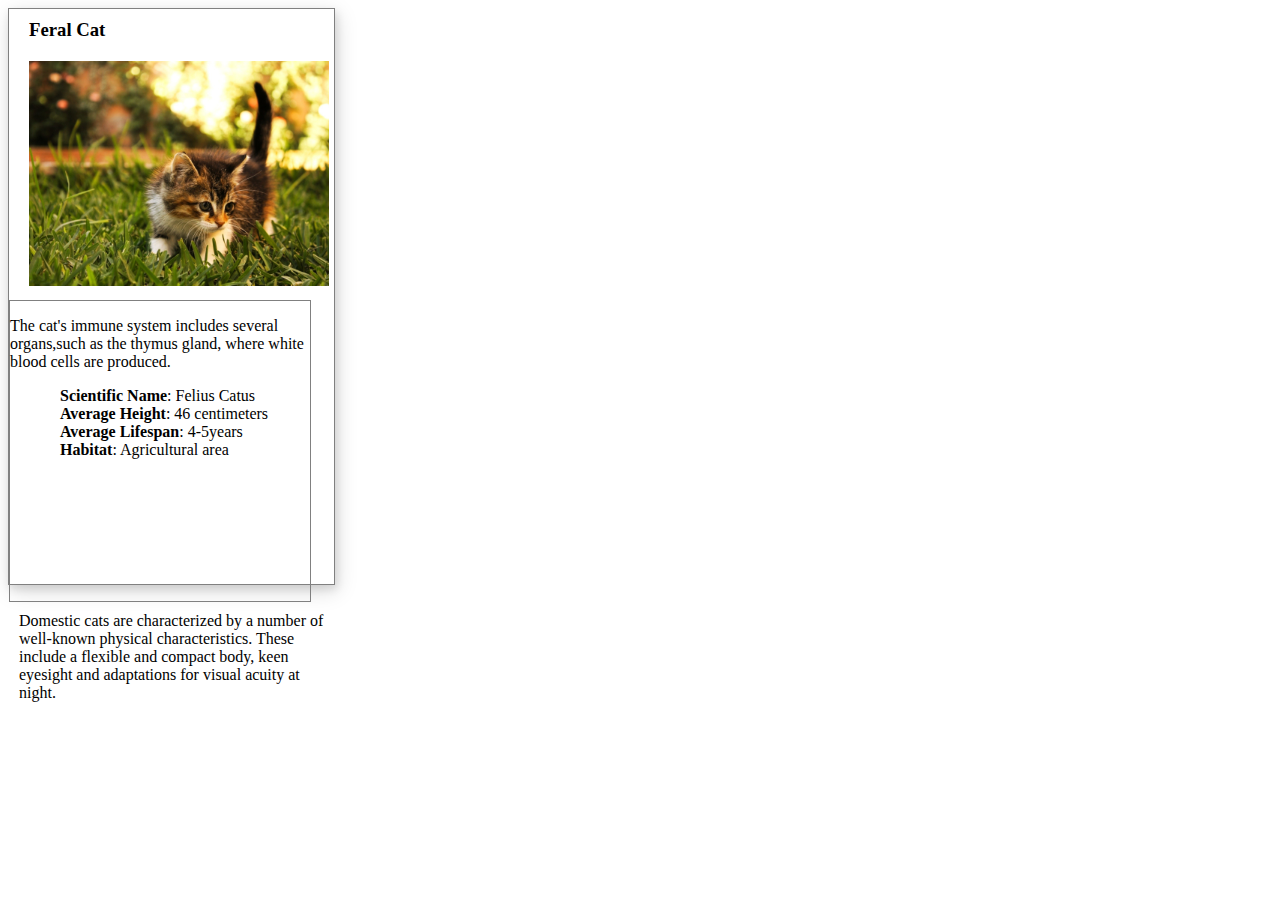
<file: fend-animal-trading-cards-master/card.html>
<!DOCTYPE html>
<html>
<head>
	<meta charset="utf-8">
	<title>Animal Trading Cards</title>
	<link rel="stylesheet" href="styles.css">
</head>
<body>
	<div class="div">
		<!-- your favorite animal's name goes here -->
		<h3 class="main">Feral Cat</h3>
		<!-- your favorite animal's image goes here -->
		<img src="cats-hd-1.jpg" alt="picture of a cat" class="image">
		<div class="box">
			<!-- your favorite animal's interesting fact goes here -->
			<p class"word">The cat's immune system includes several organs,such as the thymus gland, where white blood cells
				are produced.</p>

			<ul class="list">
				<!-- your favorite animal's list items go here -->
				<li><span class="items">Scientific Name</span>: Felius Catus</li>
				<li><span class="items">Average Height</span>: 46 centimeters</li>
				<li><span class="items">Average Lifespan</span>: 4-5years</li>
				<li><span class="items">Habitat</span>: Agricultural area</li>
			</ul>
		</div>
			<!-- your favorite animal's description goes here -->
			<p class="para">Domestic cats are characterized by a number of well-known physical characteristics.
				 These include a flexible and compact body, keen eyesight and adaptations for visual acuity at night. </p>

		</div>
	</div>
</body>
</html>
</file>
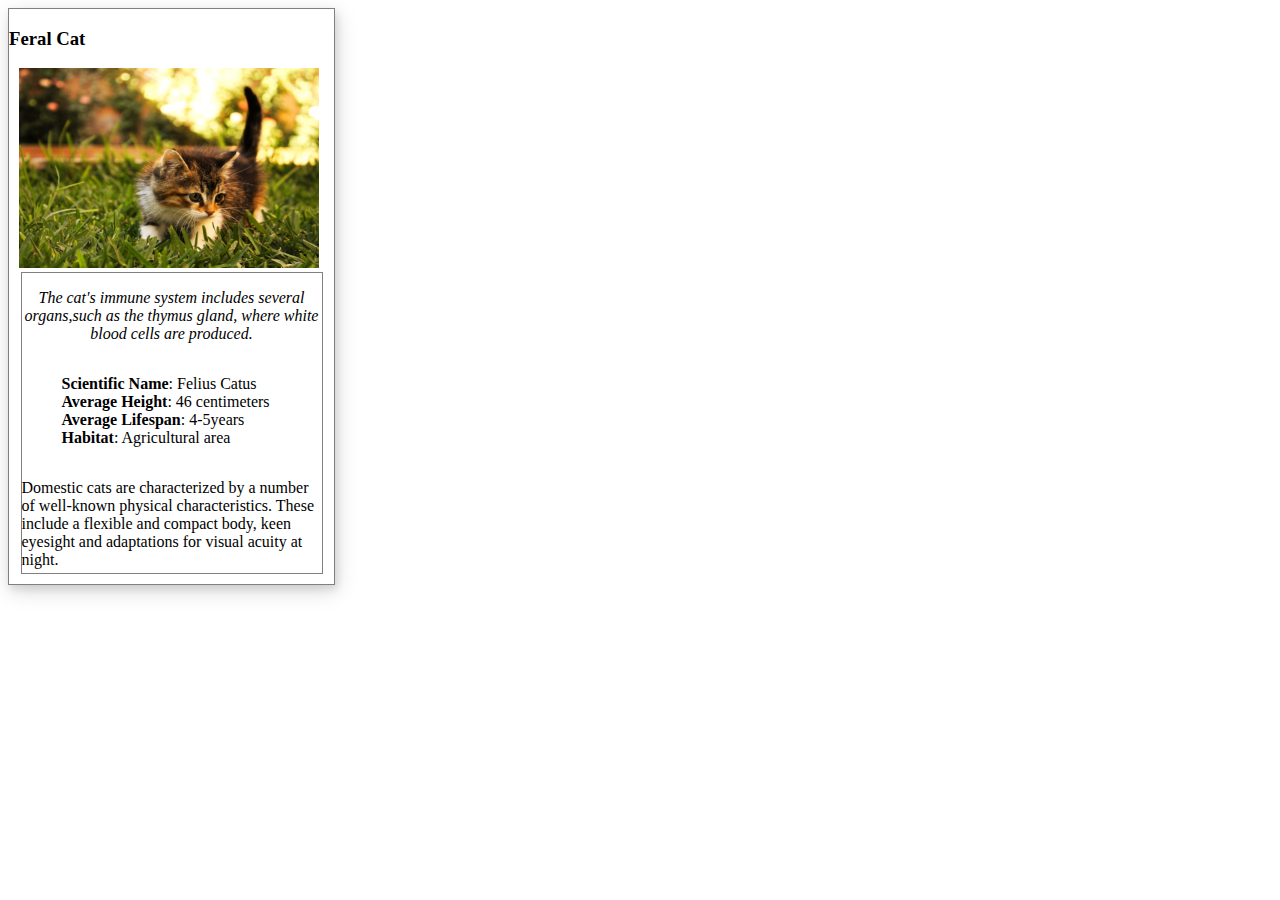
<file: fend-animal-trading-cards-master/nanoproject.html>
<!DOCTYPE html>
<html lang="en">
<head>
	<meta charset="utf-8">
	<title>Animal Trading Cards</title>
	<link rel="stylesheet" href="prjectcss.css">
</head>
<body>
	<div class="div">
		<!-- your favorite animal's name goes here -->
		<h3>Feral Cat</h3>
		<!-- your favorite animal's image goes here -->
		<img src="cats-hd-1.jpg" alt="picture of a cat" class="image">
		<center><div class="box">
			<!-- your favorite animal's interesting fact goes here -->
			<p class="fact">The cat's immune system includes several organs,such as the thymus gland, where white blood cells
				are produced.</p>
				<div class="txtt">
			<ul class="list">
				<!-- your favorite animal's list items go here -->
				<li ><span class="data">Scientific Name</span>: Felius Catus</li>
				<li ><span class="data">Average Height</span>: 46 centimeters</li>
				<li ><span class="data">Average Lifespan</span>: 4-5years</li>
				<li ><span class="data">Habitat</span>: Agricultural area</li>
			</ul>
		</div>
			<!-- your favorite animal's description goes here -->
			<p class="para">Domestic cats are characterized by a number of well-known physical characteristics.
				 These include a flexible and compact body, keen eyesight and adaptations for visual acuity at night. </p>

		</center></div>
	</div>
</body>
</html>
</file>
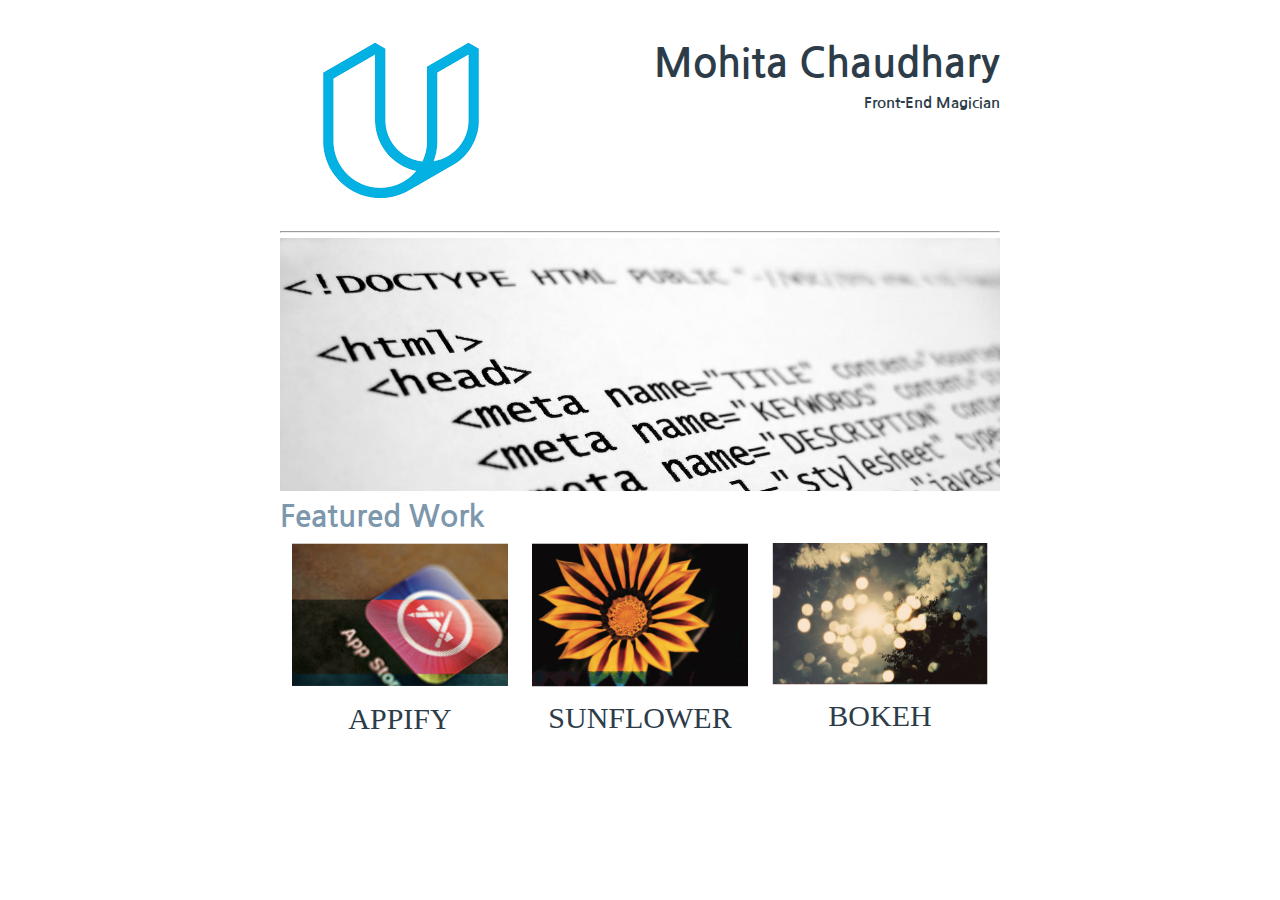
<file: pro3/3pro.html>
<!DOCTYPE HTML>
<html
<head>
<meta charset="utf-8">
<meta name="viewport" content="width=device-width, initial-scale=1">
<link href="pro.css" rel="stylesheet">
<link href="https://fonts.googleapis.com/css?family=Nanum+Gothic" rel="stylesheet">
<title>Portfolio Page Project</title>
</head>
<body>
  <section class="container">
    <!--coding for the udacity logo image and name,coding profession-->
    <section class="row">
      <div id="img-banner">
        <img src="logo.png" class="img-responsive" alt="udacity logo image">
      </div>
      <div id="text-banner">
        <h1>Mohita Chaudhary</h1>
        <h2>Front-End Magician</h2>
      </div>
    </section><hr/>
    <!--main image coding-->
    <section class="row">
      <div class="col-12">
        <img src="main.jpg" class="img-responsive" alt="image of random code">
      </div>
    </section>
    <!--featured work coding-->
    <section class="row">
      <div class="col-12">
        <h3>Featured Work</h3>
      </div>
    </section>
    <!--three project images coding -->
    <section class="row">
      <!--coding for appify image-->
    <section class="row-feature">
      <div class="img-feature">
        <img src="appify.png" class="img-responsive" alt="appify">
      </div>
      <footer class="text">
        <p><a href="https://github.com/udacity/Appify/">APPIFY</a></p>
      </footer>
    </section>
    <!--coding for sunflower image-->
    <section class="row-feature">
      <div class="img-feature">
        <img src="sunflower.png" class="img-responsive" alt="sunflower">
      </div>
      <footer class="text">
        <p><a href="https://github.com/udacity/Sunflower/">SUNFLOWER</a></p>
      </footer>
    </section>
    <!--coding for bokeh image-->
    <section class="row-feature">
      <div class="img-feature">
        <img src="bokeh.png" class="img-responsive" alt="bokeh">
      </div>
      <footer class="text">
        <p><a href="https://github/udacity/Bokeh">BOKEH</a></p>
      </footer>
    </section>
  </section>
</section>
</body>
</html>
</file>
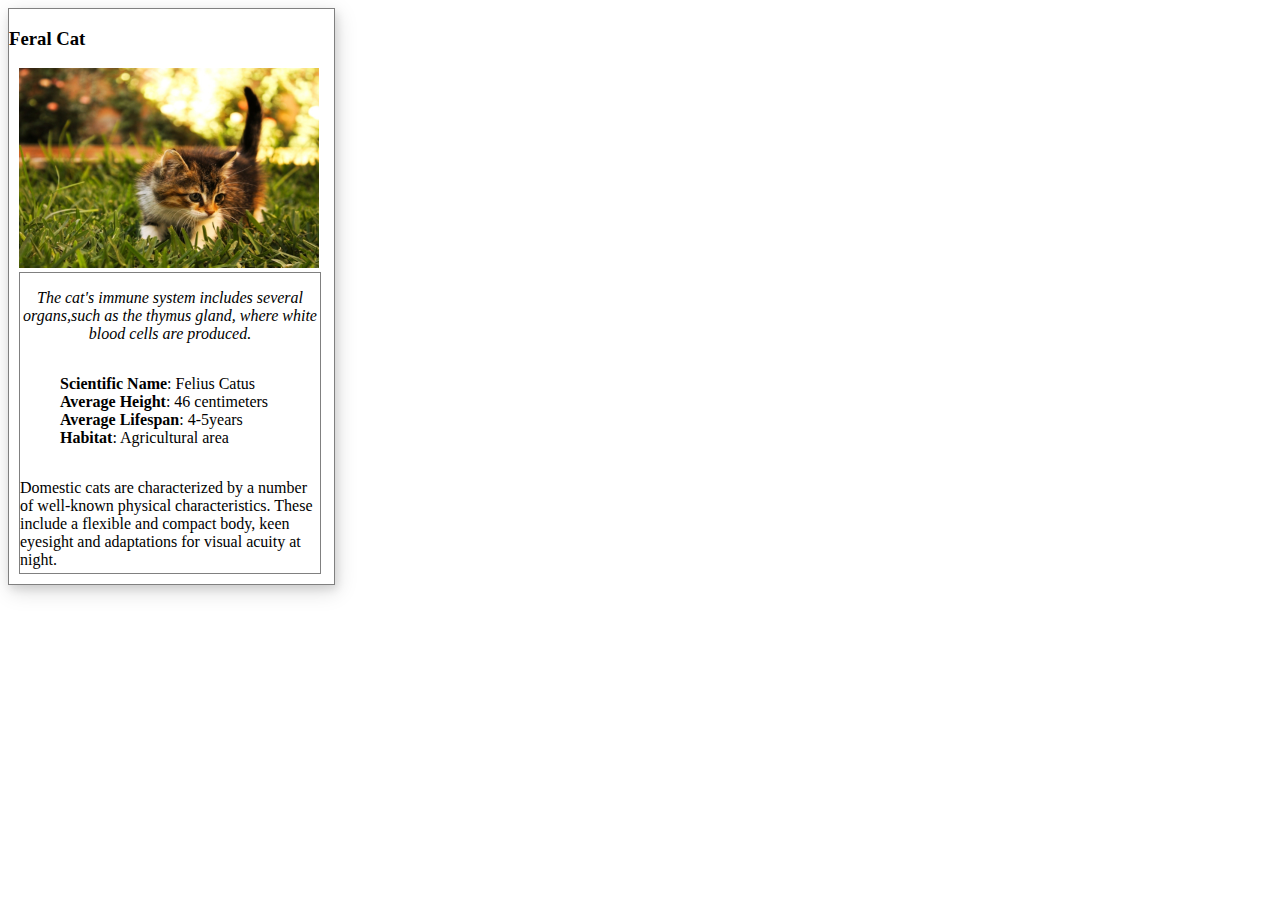
<file: fend-animal-trading-cards-master/sunbbmit/nanoproject.html>
<!DOCTYPE html>
<html lang="en">
<head>
	<meta charset="utf-8">
	<title>Animal Trading Cards</title>
	<link rel="stylesheet" href="prjectcss.css">
</head>
<body>
	<div class="mainbox">
		<!-- your favorite animal's name goes here -->
		<h3>Feral Cat</h3>
		<!-- your favorite animal's image goes here -->
		<img src="cats-hd-1.jpg" alt="picture of a cat" class="image">
		<div class="box">
			<!-- your favorite animal's interesting fact goes here -->
			<p class="fact">The cat's immune system includes several organs,such as the thymus gland, where white blood cells
				are produced.</p>
				<div class="txtt">
			<ul class="list">
				<!-- your favorite animal's list items go here -->
				<li ><span class="data">Scientific Name</span>: Felius Catus</li>
				<li ><span class="data">Average Height</span>: 46 centimeters</li>
				<li ><span class="data">Average Lifespan</span>: 4-5years</li>
				<li ><span class="data">Habitat</span>: Agricultural area</li>
			</ul>
		</div>
			<!-- your favorite animal's description goes here -->
			<p class="para">Domestic cats are characterized by a number of well-known physical characteristics.
				 These include a flexible and compact body, keen eyesight and adaptations for visual acuity at night. </p>

		</div>
	</div>
</body>
</html>
</file>
<file: fend-animal-trading-cards-master/styles.css>
.div {
  width: 325px;
  height:575px;
  border:1px solid gray;
  box-shadow:2px 4px 8px 0 rgba(0, 0, 0, 0.1), 2px 6px 20px 0 rgba(0, 0, 0, 0.15);
  }
  .image {
    width:300px;
    margin:10px 20px 10px 20px;
  }
  .main {
    margin:10px 20px 10px 20px;
  }
  .box {
    border:1px solid gray;
    height:300px;
    width:300px;
  }
  .word {
    font-style: italic;
  }
  .list {
    margin:10px;
    list-style-type: none;

  }
  .items {
    font-weight: bold;
  }
  .para {
      margin:10px;
  }
</file>
<file: fend-animal-trading-cards-master/prjectcss.css>
.div {
  width: 325px;
  height:575px;
  border:1px solid gray;
  box-shadow:2px 4px 8px 0 rgba(0, 0, 0, 0.1), 2px 6px 20px 0 rgba(0, 0, 0, 0.15);
  }
  .image {
    width:300px;
    height:200px;
    margin-left: 10px;
    margin-right: 10px;
  }
  .box {
    border:1px solid gray;
    height:300px;
    width:300px;
    margin-left: 10px;
    margin-right: 10px;
  }
  .data {
    font-weight: bold;
  }
  .txtt {
    float:left;
  }
  .list {
    list-style-type: none;
    text-align: left;

  }
  .para {
    display: inline-table;
    text-align: left;
  }
  .fact {
    font-style:italic;
  }
</file>
<file: pro3/pro.css>
html {
    font-family: 'Nanum Gothic', sans-serif;
    font-size: 10px;
    -ms-text-size-adjust: 100%;
    -webkit-text-size-adjust: 100%;
}

body {
    margin: 0;
    font-family: 'Nanum Gothic', sans-serif;
    font-size: 10px;
    line-height: 1.42857143;
  }
.container {
    margin-top: 20px;
    margin-bottom: 20px;
    margin-right: auto;
    margin-left: auto;
    padding-left: 15px;
    padding-right: 15px;
}

.row {
    width: 100%;
    height: auto;
    display: -webkit-box;
    display: -moz-box;
    display: -ms-flexbox;
    display: -webkit-flex;
    -webkit-flex-wrap: wrap;
    display: flex;
    flex-wrap: wrap;
}

h1,
.h1 {
    text-align: center;
    font-size: 5em;
    color: #2d3c49;
    margin-top: 5px;
    margin-bottom: 0;
}

h2,
.h2 {
    text-align: center;
    font-family: 'Nanum Gothic', sans-serif;
    font-size: 1.25em;
    color: #2d3c49;
    margin-top: 0;
}

h3,
.h3 {
    text-align: center;
    font-size: 4em;
    color: #7d97ad;
    margin-top: 5px;
    margin-bottom: 5px;
}

a {
    text-decoration: none;
    font-family: 'Rock Salt', cursive;
    color: #2d3c49;
    font-size: 1.5em;
}



.img-responsive {
    display: block;
    width: 100%;
    max-width: 100%;
    height: auto;
    display: -webkit-box;
    display: -moz-box;
    display: -ms-flexbox;
    display: -webkit-flex;
    -webkit-flex-wrap: wrap;
    display: flex;
    flex-wrap: wrap;
}

#text-banner {
    width: 100%;
    margin-left: auto;
    margin-right: auto;
}

#img-banner {
    width: auto;
    display: block;
    margin-left: auto;
    margin-right: auto;
}

#img-main {
    margin-top: 15px;
}

.row-feature {
    width: 100%;
    margin-bottom: 20px;
}

.img-feature {
    width: 65%;
    margin-left: auto;
    margin-right: auto;
}

.text {
    width: 100%;
    margin-left: auto;
    margin-right: auto;
    text-align: center;
}


@media (min-width: 992px) {

    .container {
        width: 970px;
    }
}


@media (min-width: 1200px) {

    .container {
        width: 1170px;
    }
}
* {
    -webkit-box-sizing: border-box;
    -moz-box-sizing: border-box;
    box-sizing: border-box;
}

*:before,
*:after {
    -webkit-box-sizing: border-box;
    -moz-box-sizing: border-box;
    box-sizing: border-box;
}


hr{

color: #7d97ad;


}
  @media (min-width: 768px) {

      .container {
          width: 750px;
      }

      h1 {
          text-align: right;
          font-size: 4em;
      }

      h2 {
          font-size: 1.5em;
          text-align: right;
      }

      h3 {
          font-size: 3em;
          text-align: left;
      }

      a {
          font-size: 3em;
      }

      #img-banner {
          display: block;
          margin-left: 0;
          width: auto;
      }

      #text-banner {
          width: 50%;
          margin-right: 0;
          margin-top: 10px;
          font-family: 'Nanum Gothic', sans-serif;
      }

      #img-main {
          margin-top: 10px;
      }

      .row-feature {
          width: 33.33333333%;
      }

      .img-feature {
          width: 90%;
      }
  }
</file>
<file: fend-animal-trading-cards-master/sunbbmit/prjectcss.css>
.mainbox {
  width: 325px;
  height: 575px;
  border: 1px solid gray;
  box-shadow: 2px 4px 8px 0 rgba(0, 0, 0, 0.1), 2px 6px 20px 0 rgba(0, 0, 0, 0.15);
  }
  .image {
    width: 300px;
    height: 200px;
    margin-left: 10px;
    margin-right: 10px;
  }
  .box {
    border: 1px solid gray;
    height: 300px;
    width: 300px;
    margin-left: 10px;
    margin-right: 10px;
    text-align: center;
  }
  .data {
    font-weight: bold;
  }
  .txtt {
    float: left;
  }
  .list {
    list-style-type: none;
    text-align: left;

  }
  .para {
    display: inline-table;
    text-align: left;
  }
  .fact {
    font-style: italic;
  }
</file>
